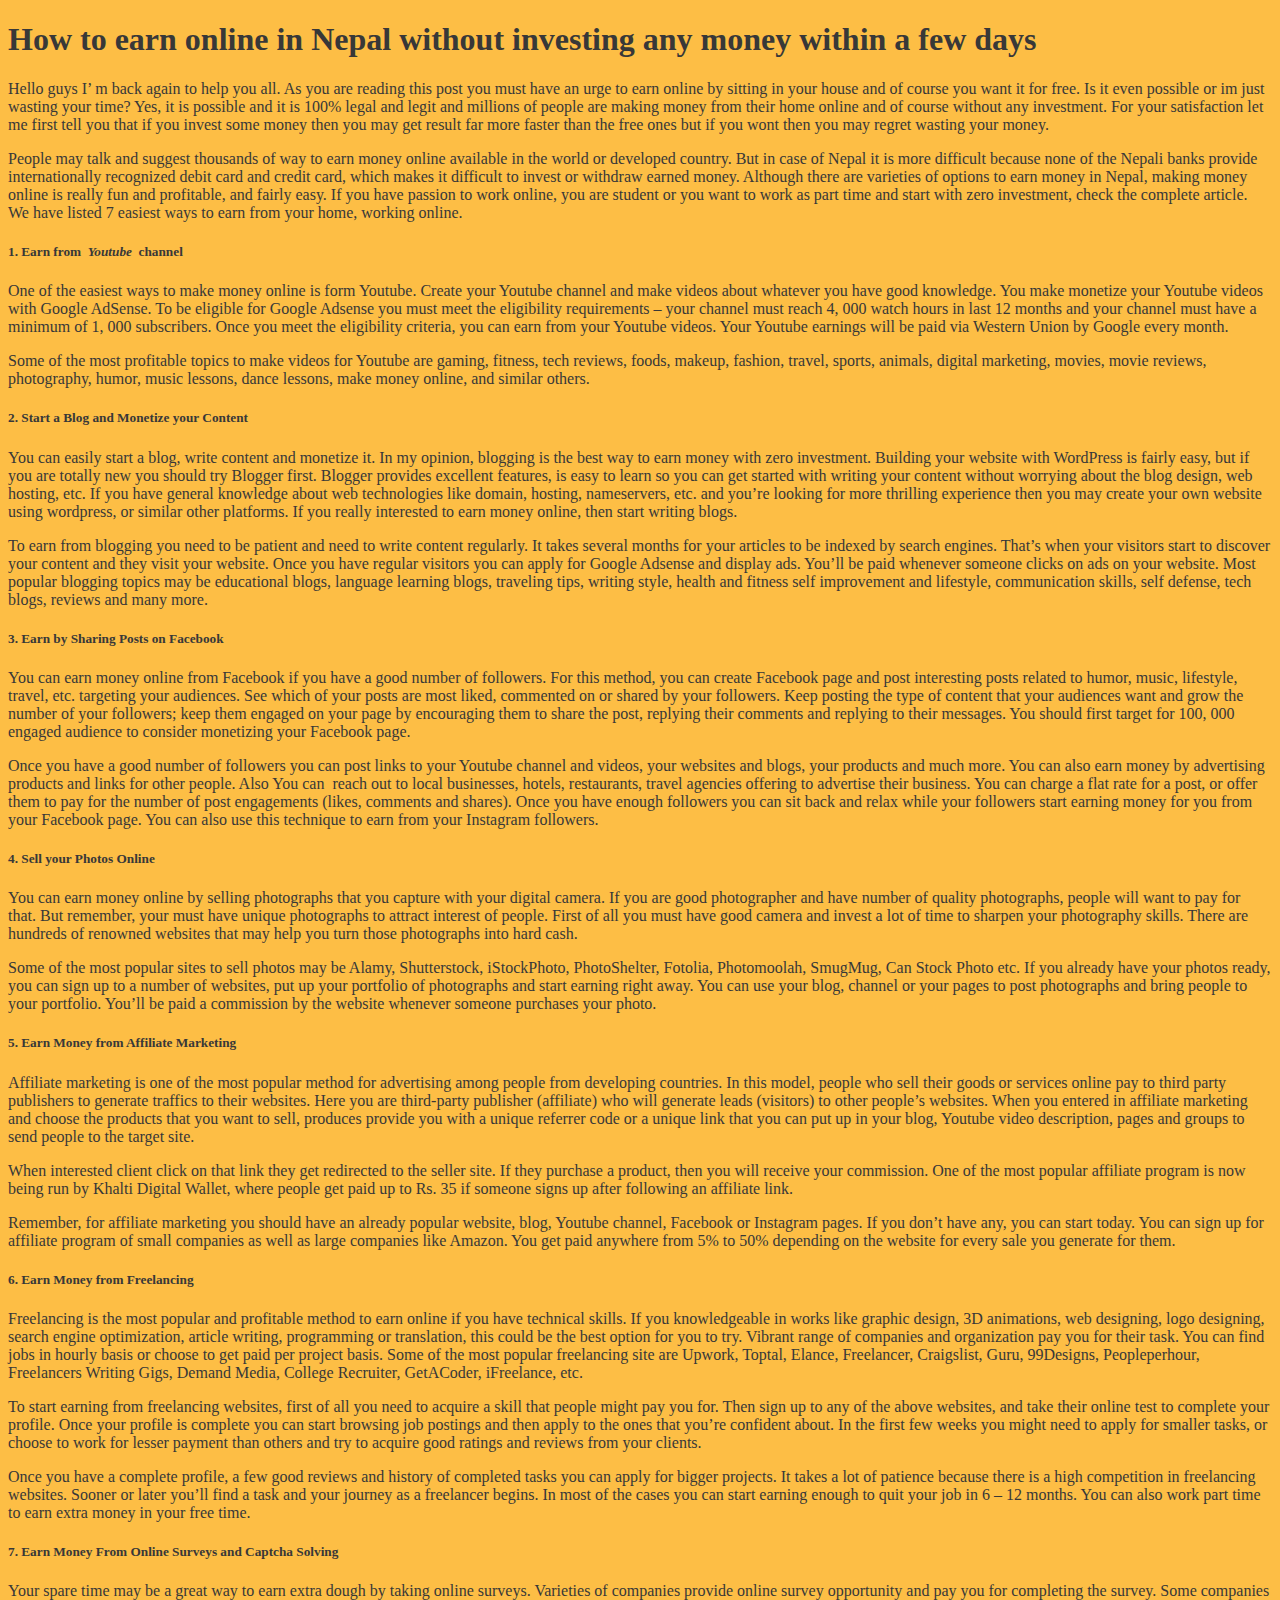
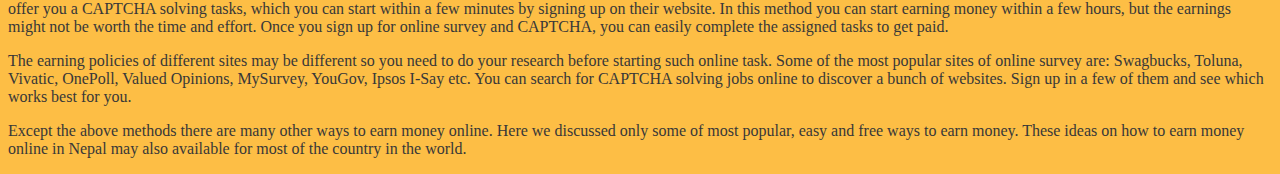
<file: blog.html>
<!DOCTYPE html>
<html lang="en">

<head>
    <meta charset="UTF-8">
    <meta name="viewport" content="width=device-width, initial-scale=1">
    <link rel="profile" href="http://gmpg.org/xfn/11">

    <title>How to earn online in Nepal without investing any money within a few days &#8211; Help yourself by reading my blogs</title>
    <meta name='robots' content='max-image-preview:large' />
    <header class="entry-header">
        <h1 class="entry-title">How to earn online in Nepal without investing any money within a few&nbsp;days</h1>
    </header>
    <!-- .entry-header -->
    <div class="entry-meta">
        <span class="byline">
    <div class="entry-content">
        <p>Hello guys I&#8217; m back again to help you all. As you are reading this post you must have an urge to earn online by sitting in your house and of course you want it for free. Is it even possible or im just wasting your time? Yes, it is possible
            and it is 100% legal and legit and millions of people are making money from their home online and of course without any investment. For your satisfaction let me first tell you that if you invest some money then you may get result far more
            faster than the free ones but if you wont then you may regret wasting your money. </p>
        <p>People may talk and suggest thousands of way to earn money online available in the world or developed country. But in case of Nepal it is more difficult because none of the Nepali banks provide internationally recognized debit card and credit
            card, which makes it difficult to invest or withdraw earned money. Although there are varieties of options to earn money in Nepal, making money online is really fun and profitable, and fairly easy. If you have passion to work online, you are
            student or you want to work as part time and start with zero investment, check the complete article. We have listed 7 easiest ways to earn from your home, working online.</p>
        <h5>1. Earn from&nbsp;
            <em>Youtube</em>&nbsp; channel
        </h5>
        <p>One of the easiest ways to make money online is form Youtube. Create your Youtube channel and make videos about whatever you have good knowledge. You make monetize your Youtube videos with Google AdSense. To be eligible for Google Adsense you
            must meet the eligibility requirements – your channel must reach 4, 000 watch hours in last 12 months and your channel must have a minimum of 1, 000 subscribers. Once you meet the eligibility criteria, you can earn from your Youtube videos.
            Your Youtube earnings will be paid via Western Union by Google every month.</p>
        <p>Some of the most profitable topics to make videos for Youtube are gaming, fitness, tech reviews, foods, makeup, fashion, travel, sports, animals, digital marketing, movies, movie reviews, photography, humor, music lessons, dance lessons, make
            money online, and similar others.</p>
        <h5>2. Start a Blog and Monetize your Content</h5>
        <p>You can easily start a blog, write content and monetize it. In my opinion, blogging is the best way to earn money with zero investment. Building your website with WordPress is fairly easy, but if you are totally new you should try Blogger first.
            Blogger provides excellent features, is easy to learn so you can get started with writing your content without worrying about the blog design, web hosting, etc. If you have general knowledge about web technologies like domain, hosting, nameservers,
            etc. and you’re looking for more thrilling experience then you may create your own website using wordpress, or similar other platforms. If you really interested to earn money online, then start writing blogs.</p>
        <p>To earn from blogging you need to be patient and need to write content regularly. It takes several months for your articles to be indexed by search engines. That’s when your visitors start to discover your content and they visit your website.
            Once you have regular visitors you can apply for Google Adsense and display ads. You’ll be paid whenever someone clicks on ads on your website. Most popular blogging topics may be educational blogs, language learning blogs, traveling tips,
            writing style, health and fitness self improvement and lifestyle, communication skills, self defense, tech blogs, reviews and many more.</p>
        <h5>3. Earn by Sharing Posts on Facebook</h5>
        <p>You can earn money online from Facebook if you have a good number of followers. For this method, you can create Facebook page and post interesting posts related to humor, music, lifestyle, travel, etc. targeting your audiences. See which of your
            posts are most liked, commented on or shared by your followers. Keep posting the type of content that your audiences want and grow the number of your followers; keep them engaged on your page by encouraging them to share the post, replying
            their comments and replying to their messages. You should first target for 100, 000 engaged audience to consider monetizing your Facebook page.</p>
        <p>Once you have a good number of followers you can post links to your Youtube channel and videos, your websites and blogs, your products and much more. You can also earn money by advertising products and links for other people. Also You can&nbsp;
            reach out to local businesses, hotels, restaurants, travel agencies offering to advertise their business. You can charge a flat rate for a post, or offer them to pay for the number of post engagements (likes, comments and shares). Once you
            have enough followers you can sit back and relax while your followers start earning money for you from your Facebook page. You can also use this technique to earn from your Instagram followers. </p>
        <h5>4. Sell your Photos Online</h5>
        <p>You can earn money online by selling photographs that you capture with your digital camera. If you are good photographer and have number of quality photographs, people will want to pay for that. But remember, your must have unique photographs
            to attract interest of people. First of all you must have good camera and invest a lot of time to sharpen your photography skills. There are hundreds of renowned websites that may help you turn those photographs into hard cash.</p>
        <p>Some of the most popular sites to sell photos may be Alamy, Shutterstock, iStockPhoto, PhotoShelter, Fotolia, Photomoolah, SmugMug, Can Stock Photo etc. If you already have your photos ready, you can sign up to a number of websites, put up your
            portfolio of photographs and start earning right away. You can use your blog, channel or your pages to post photographs and bring people to your portfolio. You’ll be paid a commission by the website whenever someone purchases your photo.</p>
        <h5>5. Earn Money from Affiliate Marketing</h5>
        <p>Affiliate marketing is one of the most popular method for advertising among people from developing countries. In this model, people who sell their goods or services online pay to third party publishers to generate traffics to their websites. Here
            you are third-party publisher (affiliate) who will generate leads (visitors) to other people’s websites. When you entered in affiliate marketing and choose the products that you want to sell, produces provide you with a unique referrer code
            or a unique link that you can put up in your blog, Youtube video description, pages and groups to send people to the target site.</p>
        <p>When interested client click on that link they get redirected to the seller site. If they purchase a product, then you will receive your commission. One of the most popular affiliate program is now being run by Khalti Digital Wallet, where people
            get paid up to Rs. 35 if someone signs up after following an affiliate link.</p>
        <p>Remember, for affiliate marketing you should have an already popular website, blog, Youtube channel, Facebook or Instagram pages. If you don’t have any, you can start today. You can sign up for affiliate program of small companies as well as large
            companies like Amazon. You get paid anywhere from 5% to 50% depending on the website for every sale you generate for them.</p>
        <h5>6. Earn Money from Freelancing</h5>
        <p>Freelancing is the most popular and profitable method to earn online if you have technical skills. If you knowledgeable in works like graphic design, 3D animations, web designing, logo designing, search engine optimization, article writing, programming
            or translation, this could be the best option for you to try. Vibrant range of companies and organization pay you for their task. You can find jobs in hourly basis or choose to get paid per project basis. Some of the most popular freelancing
            site are Upwork, Toptal, Elance, Freelancer, Craigslist, Guru, 99Designs, Peopleperhour, Freelancers Writing Gigs, Demand Media, College Recruiter, GetACoder, iFreelance, etc.
        </p>
        <p>To start earning from freelancing websites, first of all you need to acquire a skill that people might pay you for. Then sign up to any of the above websites, and take their online test to complete your profile. Once your profile is complete you
            can start browsing job postings and then apply to the ones that you’re confident about. In the first few weeks you might need to apply for smaller tasks, or choose to work for lesser payment than others and try to acquire good ratings and
            reviews from your clients.</p>
        <p>Once you have a complete profile, a few good reviews and history of completed tasks you can apply for bigger projects. It takes a lot of patience because there is a high competition in freelancing websites. Sooner or later you’ll find a task and
            your journey as a freelancer begins. In most of the cases you can start earning enough to quit your job in 6 – 12 months. You can also work part time to earn extra money in your free time.</p>
        <h5>7. Earn Money From Online Surveys and Captcha Solving</h5>
        <p>Your spare time may be a great way to earn extra dough by taking online surveys. Varieties of companies provide online survey opportunity and pay you for completing the survey. Some companies offer you a CAPTCHA solving tasks, which you can start
            within a few minutes by signing up on their website. In this method you can start earning money within a few hours, but the earnings might not be worth the time and effort. Once you sign up for online survey and CAPTCHA, you can easily complete
            the assigned tasks to get paid.</p>
        <p>The earning policies of different sites may be different so you need to do your research before starting such online task. Some of the most popular sites of online survey are: Swagbucks, Toluna, Vivatic, OnePoll, Valued Opinions, MySurvey, YouGov,
            Ipsos I-Say etc. You can search for CAPTCHA solving jobs online to discover a bunch of websites. Sign up in a few of them and see which works best for you.</p>
        <p>Except the above methods there are many other ways to earn money online. Here we discussed only some of most popular, easy and free ways to earn money. These ideas on how to earn money online in Nepal may also available for most of the country
            in the world.</p>
        <div id="atatags-370373-6235931d692da">
            <script type="text/javascript">
                __ATA.cmd.push(function() {
                        __ATA.initVideoSlot('atatags-370373-6235931d692da', {
                            sectionId: '370373',
                            format: 'inread'
                        });
                    }

                );
            </script>
        </div>
        <div id="atatags-26942-6235931d69333"></div>
        <script>
            __ATA.cmd.push(function() {
                    __ATA.initDynamicSlot({
                        id: 'atatags-26942-6235931d69333',
                        location: 120,
                        formFactor: '001',
                        label: {
                            text: 'Advertisements',
                        },
                        creative: {
                            reportAd: {
                                text: 'Report this ad',
                            },
                            privacySettings: {
                                text: 'Privacy',
                            }
                        }
                    });
                }

            );
        </script>

    </div>
    <style type="text/css" id="custom-colors-css">
        .has-header-image .site-title a,
        .has-header-image .site-title a:visited {
            color: #fff;
        }
        
        @media screen and ( max-width: 32.374em) {
            .main-navigation ul ul {
                background: transparent !important;
            }
            .main-navigation ul ul a {
                color: inherit !important;
            }
        }
        
        .widget_recent_comments a,
        .widget_recent_entries a,
        body,
        input,
        select,
        textarea,
        .menu-toggle {
            color: #383838;
        }
        
        #infinite-footer .blog-info a:hover,
        #infinite-footer .blog-credits a:hover {
            color: #383838;
        }
        
        .posts-navigation .nav-links a,
        .main-navigation ul ul a,
        .main-navigation>div>ul>li.current-menu-item>ul>li a,
        .main-navigation>div>ul>li.current_page_item>ul>li a {
            color: #FFFFFF;
        }
        
        input[type="button"],
        input[type="button"]:hover,
        input[type="reset"],
        input[type="reset"]:hover,
        input[type="submit"],
        input[type="submit"]:hover,
        button,
        .button,
        .button:hover,
        #content #infinite-handle span button,
        #content #infinite-handle span button:hover,
        .more-link,
        .more-link:hover,
        .more-link:visited {
            color: #FFFFFF;
        }
        
        .site-main>.hentry:nth-child(n+2),
        .site .infinite-wrap>.hentry:nth-child(n+2),
        .entry-author-wrapper,
        .post-navigation,
        .comment,
        .page-links a:hover,
        .main-navigation li {
            border-color: #dddddd;
        }
        
        .site-main>.hentry:nth-child(n+2),
        .site .infinite-wrap>.hentry:nth-child(n+2),
        .entry-author-wrapper,
        .post-navigation,
        .comment,
        .page-links a:hover,
        .main-navigation li {
            border-color: rgba( 221, 221, 221, 0.25);
        }
        
        #infinite-footer .blog-info a,
        #infinite-footer .blog-credits,
        #infinite-footer .blog-credits a {
            color: #4C4C4C;
        }
        
        .post-details,
        .post-details a,
        .post-details a:visited,
        .post-edit-link a,
        .post-edit-link a:visited {
            color: #4D4D4B;
        }
        
        .post-tags li:first-child,
        .jetpack-social-navigation li a:hover,
        .widget_wpcom_social_media_icons_widget li a:hover,
        .jetpack-social-navigation li a:focus,
        .widget_wpcom_social_media_icons_widget li a:focus,
        .jetpack-social-navigation li a:active,
        .widget_wpcom_social_media_icons_widget li a:active {
            color: #4C4C4C;
        }
        
        .jetpack-social-navigation li a,
        .widget_wpcom_social_media_icons_widget li a {
            color: #4C4C4C;
        }
        
        .post-navigation .nav-links a:hover,
        .post-navigation .nav-links a:focus,
        .post-navigation .nav-links a:active,
        .entry-author .author-bio,
        .site-posted-on time,
        .site-description {
            color: #4C4C4C;
        }
        
        .comment .comment-meta,
        .comment-form label,
        .light-text,
        .light-text a,
        .light-text a:visited,
        .widget_rss .rss-date,
        .widget_rss li>cite {
            color: #4D4D4B;
        }
        
        .light-text a:hover {
            color: #4D4D4B;
        }
        
        body {
            background-color: #fdbe45;
        }
        
        #infinite-footer .container {
            background-color: #fdbe45;
        }
        
        #infinite-footer .container {
            background-color: rgba( 253, 190, 69, 0.7);
        }
        
        .post-edit-link a {
            background-color: #FDB83A;
        }
    </style>
    <script>
        if ('object' === typeof wpcom_mobile_user_agent_info) {

            wpcom_mobile_user_agent_info.init();
            var mobileStatsQueryString = "";

            if (false !== wpcom_mobile_user_agent_info.matchedPlatformName)
                mobileStatsQueryString += "&x_" + 'mobile_platforms' + '=' + wpcom_mobile_user_agent_info.matchedPlatformName;

            if (false !== wpcom_mobile_user_agent_info.matchedUserAgentName)
                mobileStatsQueryString += "&x_" + 'mobile_devices' + '=' + wpcom_mobile_user_agent_info.matchedUserAgentName;

            if (wpcom_mobile_user_agent_info.isIPad())
                mobileStatsQueryString += "&x_" + 'ipad_views' + '=' + 'views';

            if ("" != mobileStatsQueryString) {
                new Image().src = document.location.protocol + '//pixel.wp.com/g.gif?v=wpcom-no-pv' + mobileStatsQueryString + '&baba=' + Math.random();
            }

        }
    </script>
</head>

</html>
</file>
